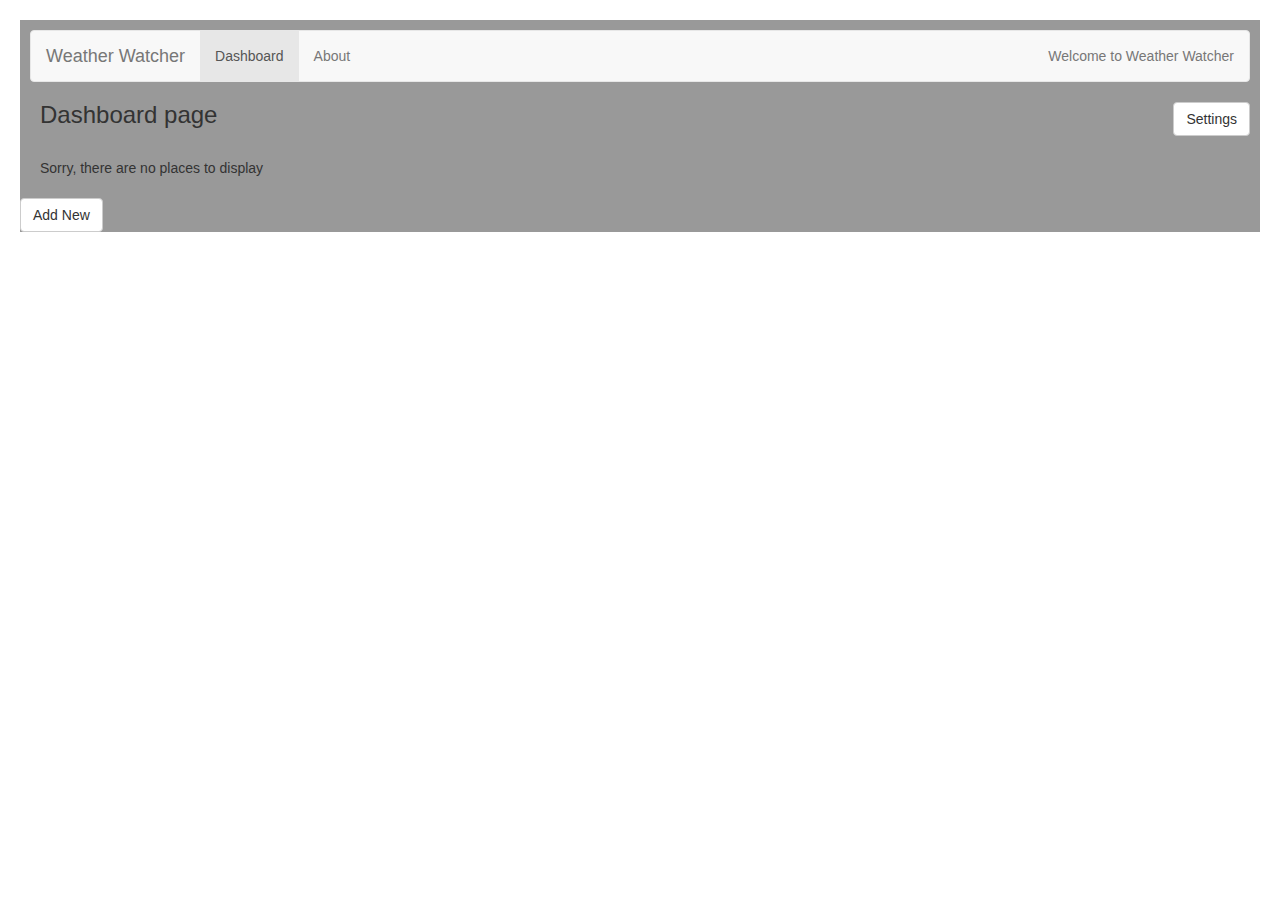
<file: index.html>
<!DOCTYPE html>
<!--[if lt IE 7]>      <html class="no-js lt-ie9 lt-ie8 lt-ie7"> <![endif]-->
<!--[if IE 7]>         <html class="no-js lt-ie9 lt-ie8"> <![endif]-->
<!--[if IE 8]>         <html class="no-js lt-ie9"> <![endif]-->
<!--[if gt IE 8]><!--> <html class="no-js"> <!--<![endif]-->
    <head>
        <meta charset="utf-8">
        <meta http-equiv="X-UA-Compatible" content="IE=edge,chrome=1">
        <title>Weather Watcher</title>
        <meta name="description" content="">
        <meta name="viewport" content="width=device-width">

        <link rel="stylesheet" href="css/bootstrap.css">
        <link rel="stylesheet" href="css/main.css">

        <script src="js/libs/modernizr-2.6.2.min.js"></script>
        <script data-main="js/main" src="js/libs/require.js"></script>
    </head>
    <body>

    </body>
</html>
</file>
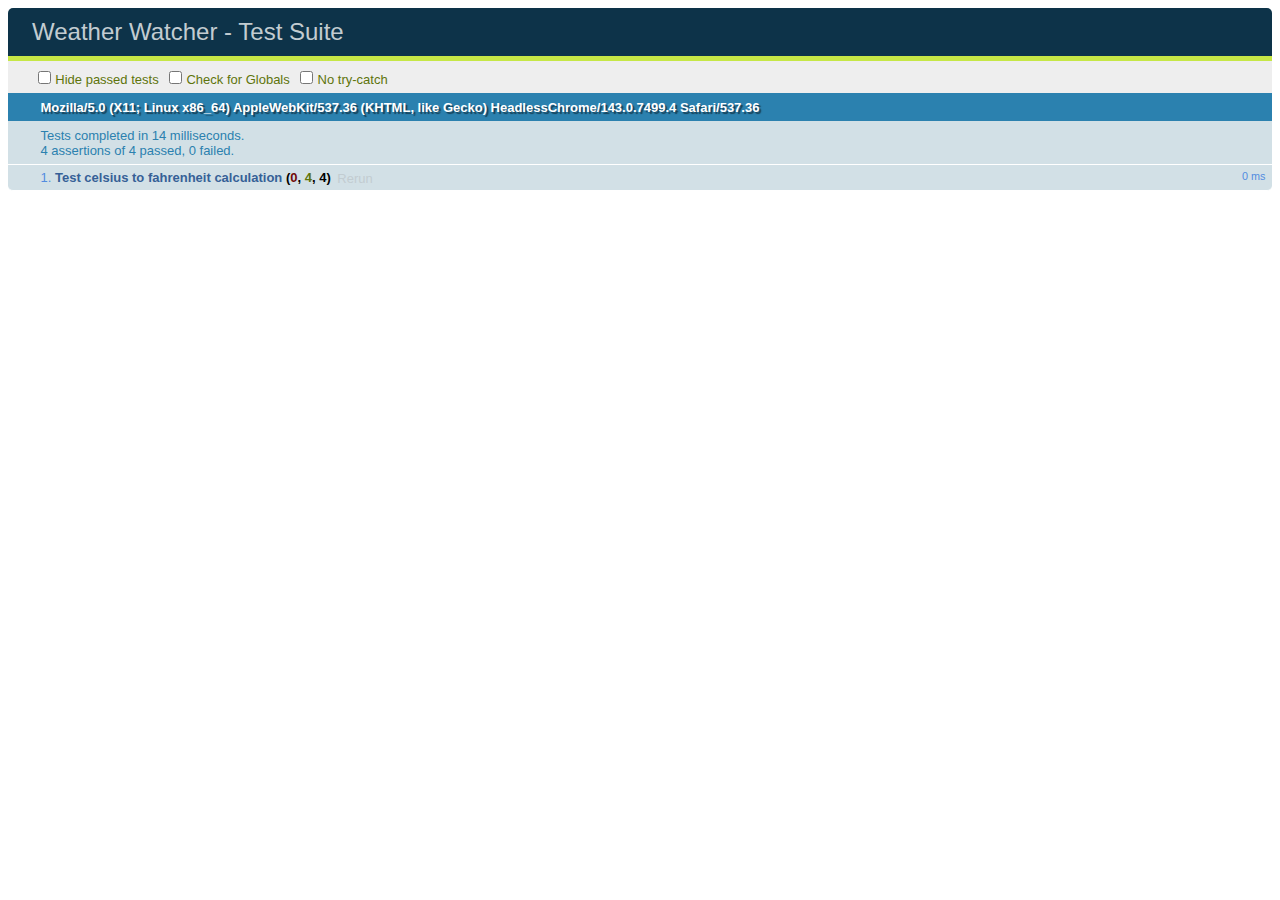
<file: test-runner.html>
<!DOCTYPE html>
<html lang="en">
<head>
  <meta charset="utf-8">
  <title>Weather Watcher - Test Suite</title>
  <link rel="stylesheet" href="css/qunit-1.14.0.css">
</head>
<body>
  <div id="qunit"></div>
  <div id="qunit-fixture"></div>
  <div id="app"></div>
  <script data-main="js/unittestsmain" src="js/libs/require.js"></script>
</body>
</html>
</file>
<file: css/main.css>
/* ==========================================================================
   Web App Boilerplate - main.css
   ========================================================================== */
body {
  padding: 20px;
}

#app-view{
  padding-top: 10px;
}

.navbar{
  margin: 0 10px 10px 10px;
}

.page-view > h3 {
  margin-left: 20px;
}

#places-list {
  padding: 20px;
}

#places-list .panel {
  width: 300px;
  float: left;
  margin-right: 20px;
  overflow: hidden;
}
#places-list .panel.detail{
  width: 1152px;
}
#places-list .panel .panel-body{
  width: 1136px;
}

/* Forecast Days */
.forecast-day{
  border: 1px solid #ccc;
  padding: 10px;
  width: 268px;
  float: left;
  margin-right: 16px;
}
.forecast-day img{
  float: left;
  margin: 10px;
}
.forecast-day p{
  font-size: 26px;
}
.celsius .forecast-day .forecast-fahr{
  display: none;
}
.fahrenheit .forecast-day .forecast-cel{
  display: none;
}
</file>
<file: css/qunit-1.14.0.css>
/*!
 * QUnit 1.14.0
 * http://qunitjs.com/
 *
 * Copyright 2013 jQuery Foundation and other contributors
 * Released under the MIT license
 * http://jquery.org/license
 *
 * Date: 2014-01-31T16:40Z
 */

/** Font Family and Sizes */

#qunit-tests, #qunit-header, #qunit-banner, #qunit-testrunner-toolbar, #qunit-userAgent, #qunit-testresult {
	font-family: "Helvetica Neue Light", "HelveticaNeue-Light", "Helvetica Neue", Calibri, Helvetica, Arial, sans-serif;
}

#qunit-testrunner-toolbar, #qunit-userAgent, #qunit-testresult, #qunit-tests li { font-size: small; }
#qunit-tests { font-size: smaller; }


/** Resets */

#qunit-tests, #qunit-header, #qunit-banner, #qunit-userAgent, #qunit-testresult, #qunit-modulefilter {
	margin: 0;
	padding: 0;
}


/** Header */

#qunit-header {
	padding: 0.5em 0 0.5em 1em;

	color: #8699A4;
	background-color: #0D3349;

	font-size: 1.5em;
	line-height: 1em;
	font-weight: 400;

	border-radius: 5px 5px 0 0;
}

#qunit-header a {
	text-decoration: none;
	color: #C2CCD1;
}

#qunit-header a:hover,
#qunit-header a:focus {
	color: #FFF;
}

#qunit-testrunner-toolbar label {
	display: inline-block;
	padding: 0 0.5em 0 0.1em;
}

#qunit-banner {
	height: 5px;
}

#qunit-testrunner-toolbar {
	padding: 0.5em 0 0.5em 2em;
	color: #5E740B;
	background-color: #EEE;
	overflow: hidden;
}

#qunit-userAgent {
	padding: 0.5em 0 0.5em 2.5em;
	background-color: #2B81AF;
	color: #FFF;
	text-shadow: rgba(0, 0, 0, 0.5) 2px 2px 1px;
}

#qunit-modulefilter-container {
	float: right;
}

/** Tests: Pass/Fail */

#qunit-tests {
	list-style-position: inside;
}

#qunit-tests li {
	padding: 0.4em 0.5em 0.4em 2.5em;
	border-bottom: 1px solid #FFF;
	list-style-position: inside;
}

#qunit-tests.hidepass li.pass, #qunit-tests.hidepass li.running  {
	display: none;
}

#qunit-tests li strong {
	cursor: pointer;
}

#qunit-tests li a {
	padding: 0.5em;
	color: #C2CCD1;
	text-decoration: none;
}
#qunit-tests li a:hover,
#qunit-tests li a:focus {
	color: #000;
}

#qunit-tests li .runtime {
	float: right;
	font-size: smaller;
}

.qunit-assert-list {
	margin-top: 0.5em;
	padding: 0.5em;

	background-color: #FFF;

	border-radius: 5px;
}

.qunit-collapsed {
	display: none;
}

#qunit-tests table {
	border-collapse: collapse;
	margin-top: 0.2em;
}

#qunit-tests th {
	text-align: right;
	vertical-align: top;
	padding: 0 0.5em 0 0;
}

#qunit-tests td {
	vertical-align: top;
}

#qunit-tests pre {
	margin: 0;
	white-space: pre-wrap;
	word-wrap: break-word;
}

#qunit-tests del {
	background-color: #E0F2BE;
	color: #374E0C;
	text-decoration: none;
}

#qunit-tests ins {
	background-color: #FFCACA;
	color: #500;
	text-decoration: none;
}

/*** Test Counts */

#qunit-tests b.counts                       { color: #000; }
#qunit-tests b.passed                       { color: #5E740B; }
#qunit-tests b.failed                       { color: #710909; }

#qunit-tests li li {
	padding: 5px;
	background-color: #FFF;
	border-bottom: none;
	list-style-position: inside;
}

/*** Passing Styles */

#qunit-tests li li.pass {
	color: #3C510C;
	background-color: #FFF;
	border-left: 10px solid #C6E746;
}

#qunit-tests .pass                          { color: #528CE0; background-color: #D2E0E6; }
#qunit-tests .pass .test-name               { color: #366097; }

#qunit-tests .pass .test-actual,
#qunit-tests .pass .test-expected           { color: #999; }

#qunit-banner.qunit-pass                    { background-color: #C6E746; }

/*** Failing Styles */

#qunit-tests li li.fail {
	color: #710909;
	background-color: #FFF;
	border-left: 10px solid #EE5757;
	white-space: pre;
}

#qunit-tests > li:last-child {
	border-radius: 0 0 5px 5px;
}

#qunit-tests .fail                          { color: #000; background-color: #EE5757; }
#qunit-tests .fail .test-name,
#qunit-tests .fail .module-name             { color: #000; }

#qunit-tests .fail .test-actual             { color: #EE5757; }
#qunit-tests .fail .test-expected           { color: #008000; }

#qunit-banner.qunit-fail                    { background-color: #EE5757; }


/** Result */

#qunit-testresult {
	padding: 0.5em 0.5em 0.5em 2.5em;

	color: #2B81AF;
	background-color: #D2E0E6;

	border-bottom: 1px solid #FFF;
}
#qunit-testresult .module-name {
	font-weight: 700;
}

/** Fixture */

#qunit-fixture {
	position: absolute;
	top: -10000px;
	left: -10000px;
	width: 1000px;
	height: 1000px;
}
</file>
